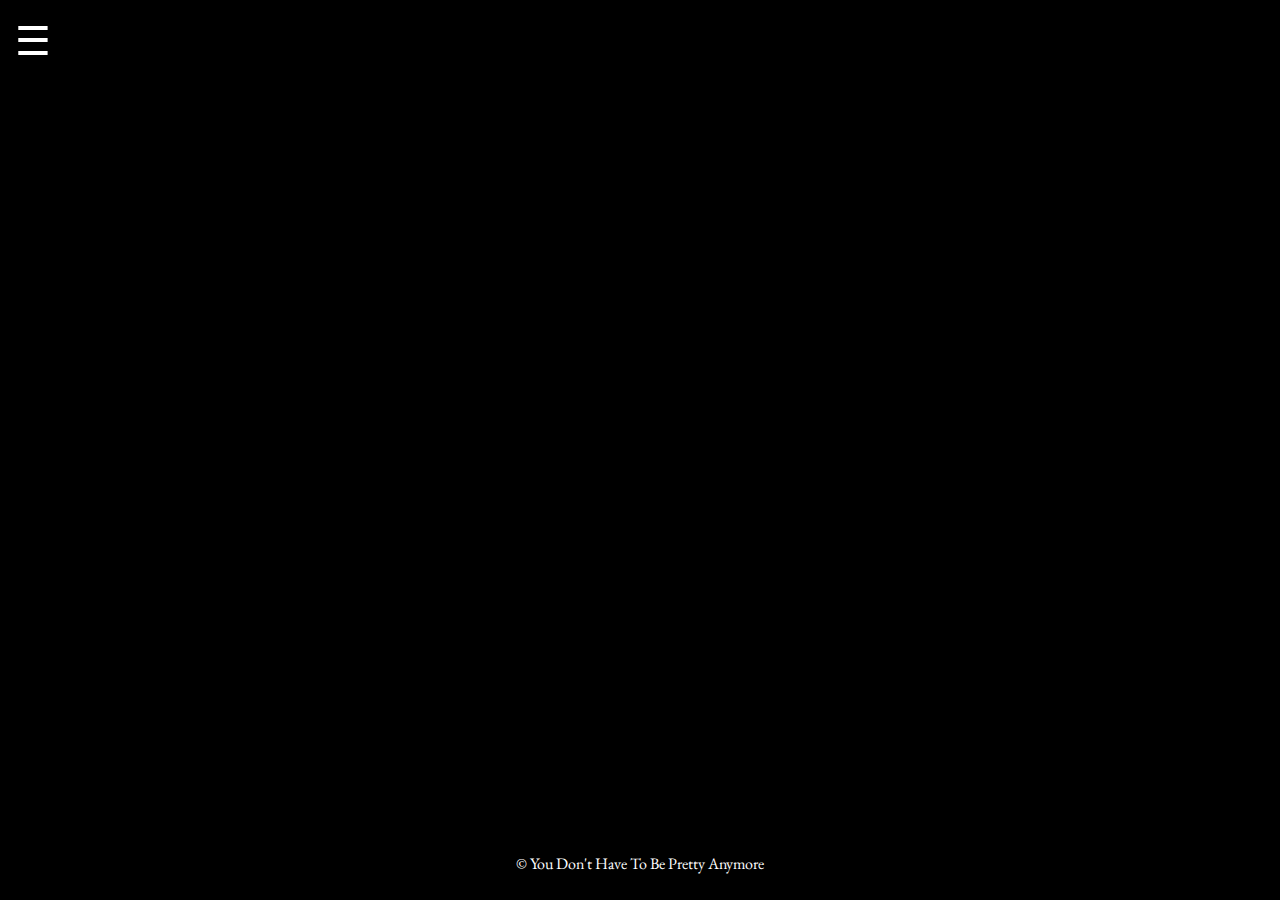
<file: index.html>
<!DOCTYPE html>
<html lang="en">
<head>
    <meta charset="UTF-8">
    <meta name="viewport" content="width=device-width, initial-scale=1.0">
    <title>Landing Page</title>
    <link rel="stylesheet" type="text/css" href="style.css">
    <link href="https://fonts.googleapis.com/css2?family=EB+Garamond:wght@400;700&display=swap" rel="stylesheet">

    <script src="script.js"></script>
</head>
<body>
    <div id="hamburger-menu" onclick="toggleMenu()">
        &#9776; <!-- Hamburger icon -->
    </div>

    <div id="menu" class="menu-hidden">
        <ul>
            <li><a href="photography-landing.html">Photography</a></li>
            <li><a href="writing-landing.html">Writing</a></li>
            <li><a href="about-landing.html">About</a></li>
        </ul>
    </div>

    <main>
        <section id="photography">
            <!-- Photography content will go here -->
        </section>
        <section id="writing">
            <!-- Writing content will go here -->
        </section>
        <section id="about">
            <!-- About content will go here -->
        </section>
    </main>

    <footer>
        <p>&copy; You Don't Have To Be Pretty Anymore </p>
    </footer>
</body>
</html>
</file>
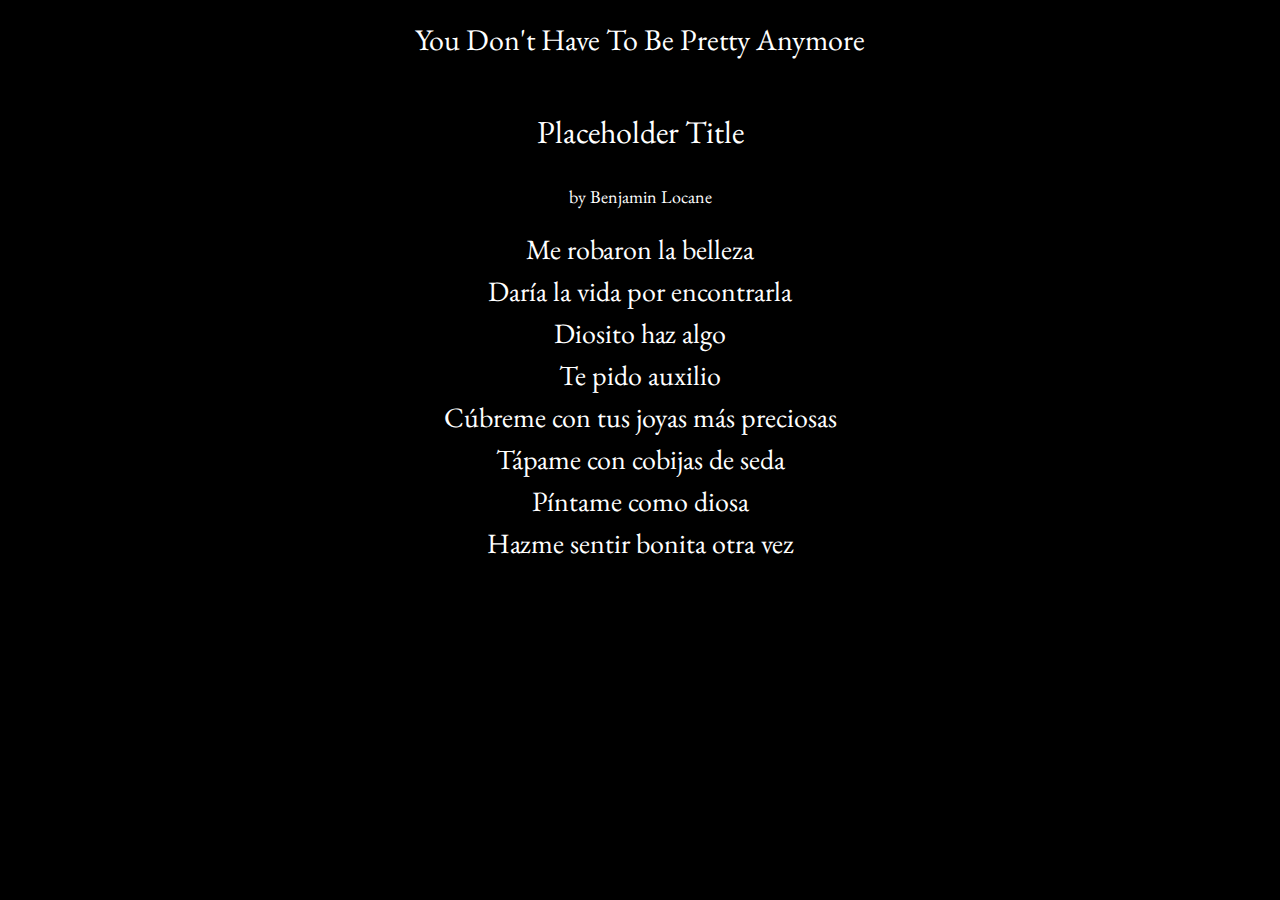
<file: writing-projects/meRobaronLaBelleza.html>
<!DOCTYPE html>
<html lang="en">
<head>
    <meta charset="UTF-8">
    <meta name="viewport" content="width=device-width, initial-scale=1.0">
    <title>Me Robaron La Belleza</title>
    <link href="https://fonts.googleapis.com/css2?family=EB+Garamond:wght@400;700&display=swap" rel="stylesheet">
    <link rel="stylesheet" type="text/css" href="/style.css">
</head>
<body>
    <div class="header">
        <a href="/index.html">You Don't Have To Be Pretty Anymore</a> <!--
            to go back to main page. Remember to add a way to get back to
            writing projects dashboard, to have another option other than
            just clicking the back arrow on the browser
        -->
    </div>
    <div class="poem-container">
        <div class="poem-title">
            <p>Placeholder Title</p>
        </div>
        <div class="author">
            <p>by Benjamin Locane</p>
        </div>
        <div class="poem">
            Me robaron la belleza<br>
            Daría la vida por encontrarla<br>
            Diosito haz algo<br>
            Te pido auxilio<br>
            Cúbreme con tus joyas más preciosas<br>
            Tápame con cobijas de seda<br>
            Píntame como diosa<br>
            Hazme sentir bonita otra vez
        </div>
        <div id="flashing-words-container"></div>
    </div>
<!-- <script src="/js-files/letterEffect.js"></script>
<script src="/js-files/letterEffect.js"></script>
<script src="/js-files/letterEffect.js"></script>
<script src="/js-files/letterEffect.js"></script> -->
</body>
</html>
</file>
<file: style.css>
body {
    font-family: 'EB Garamond', serif;
    background-color: black; /* dark grey */
    color: #ffffff; /* off white */
    margin: 0;
    padding: 0;
    overflow-x: hidden;
}

#hamburger-menu {
    font-size: 40px; /* Size of the hamburger icon */
    cursor: pointer;
    padding: 15px;
    position: fixed;
    top: 0;
    left: 0;
    z-index: 5;
    color: #ffffff; /* Color of the hamburger icon */
}

.menu-hidden {
    display: none;
}

.menu-visible {
    display: flex;
    flex-direction: column;
    justify-content: center; /* Center vertically */
    align-items: center; /* Center horizontally */
    position: fixed;
    top: 0;
    left: 0;
    height: 100%; /* Full screen height */
    width: 100%; /* Full screen width */
    background-color: rgba(26, 26, 26, 0.9); /* Opaque background */
    z-index: 4;
    padding: 0;
}

.menu-visible ul {
    list-style-type: none;
    margin: 0;
    padding: 0;
}

.menu-visible ul li {
    margin-bottom: 20px; /* Space between menu items */
}

.menu-visible ul li a {
    color: #ffffff; /* White font color */
    text-decoration: none;
    font-size: 30px; /* Larger font size */
    letter-spacing: 2px; /* Letter spacing */
    display: block;
    transition: background-color 0.3s;
}

.menu-visible ul li a:hover {
    background-color: rgba(51, 51, 51, 0.9); /* Slightly opaque on hover */
}

main {
    padding-top: 60px;
}

footer {
    background-color: black;
    color: #ffffff;
    text-align: center;
    padding: 10px 0;
    padding-right: 60px;
    position: fixed;
    bottom: 0;
    width: 100%;
}

.writing-projects-container {
    display: flex;
    flex-wrap: wrap;
    justify-content: center;
    gap: 20px; /* space between boxes */
    padding: 20px;
}

.project {
    background-color: #1a1a1a; /* slightly darker grey */
    border: 1px solid #333; /* border color */
    padding: 15px;
    width: 300px; /* width of each box */
    margin-bottom: 20px;
}

.project h2 {
    color: DDB5AC; /* Color of Writing Project Title */
    text-align: center;
    margin: 0 0 10px 0; /* spacing around title */
}

.project p {
    color: #ffffff; /* off white */
    text-align: center;
    margin: 0; /* spacing around description */
}

.project img {
    width: 100%; /* Adjust as necessary, can be set to max-width for responsiveness */
    height: 300px; /* Maintain aspect ratio */
    object-fit: cover;
    border-bottom: 1px solid #333; /* Optional border under the image */
    margin-bottom: 10px; /* Space between the image and the text */
}

.header a {
    display: block;
    text-align: center;
    font-size: 30px; /* Adjust the size as needed */
    margin: 20px 0;
    color: #ffffff; /* Adjust color as needed */
    text-decoration: none;
}

.header a:hover {
    text-decoration: underline; /* Optional: style for hover effect */
}

.project-link {
    text-decoration: none; /* Removes underline from links */
    color: inherit; /* Inherits the text color */
}

.poem {
    margin: 20px;
    font-size: 28px; /* Adjust as needed */
    text-align: center;
    line-height: 1.5;
    color: #fff; /* Assuming a dark background */
    position: relative;
    z-index: 2;
}

.author{
    font-size: 18px;
    text-align: center;
}

.poem-title {
    font-size: 32px;
    text-align: center;
}

.flash {
    color: #fff; /* White color for flash */
    animation: flash 1s linear;
}

.poem-container {
    position: relative;
    width: 100%;
    overflow: hidden; /*prevents the page from extending
    which is a problem with letterEffect.js script being added*/
}

#flashing-words-container .flash-word {
    position: absolute;
    color: #fff; /* White color for flash */
    animation: flash 1s linear;
    font-size: 20px; /* Adjust as needed */
    top: 0;
    left: 0;
    width: 100%;
    height: 100%;
    z-index: 2;
    pointer-events: none; /*makes sure clicks go through the layer*/
}

@keyframes flash {
    0%, 100% { opacity: 1; }
    50% { opacity: 0; }
}
</file>
